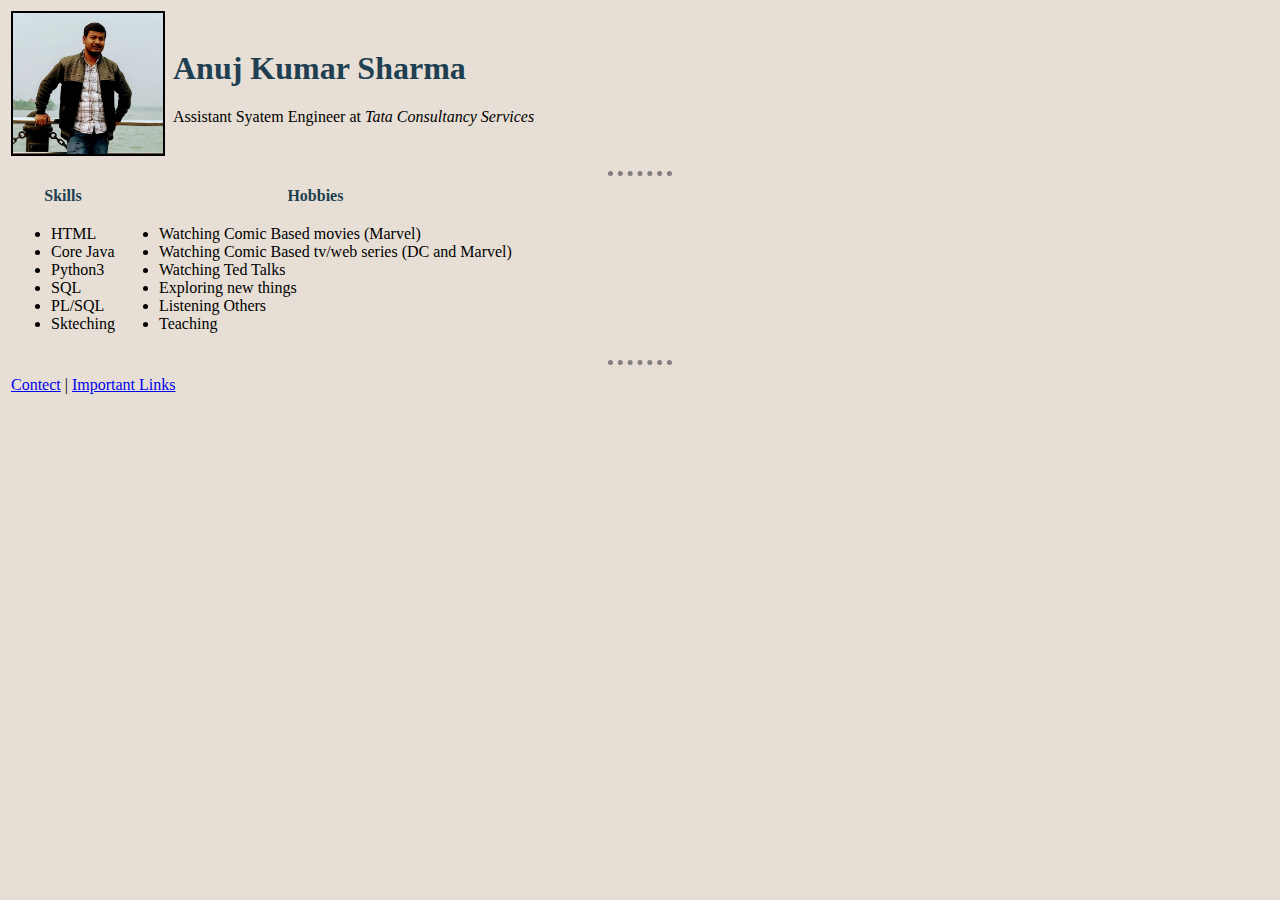
<file: index.html>
<!DOCTYPE html>
<html>

<head>
	<meta charset="utf-8">
	<title>Anuj Kumar Sharma</title>
	<link rel="stylesheet" href="styles.css">
</head>

<body>
	<table>
		<tr>
			<td> <img src = "IMG20200123144142_Original.jpeg" , border = '2', width = '150' , hight = '150' >  <td>
			<td>	<p><strong><h1>Anuj Kumar Sharma</h1></strong></p>
	<p>Assistant Syatem Engineer at <em>Tata Consultancy Services<em></p></td>
		</tr>
	</table>
	
	<hr>
	
	<table>
		<thead>
			<th>Skills</th>
			<th>Hobbies</th>
		</thead>
		<tr>
		<td>
			<ul>
				<li>HTML</li>
				<li>Core Java</li>
				<li>Python3</li>
				<li>SQL</li>
				<li>PL/SQL</li>
				<li>Skteching</li>
			</ul>
		</td>
		<td>
			<ul>
				<li>Watching Comic Based movies (Marvel)</li>
				<li>Watching Comic Based tv/web series (DC and Marvel)</li>
				<li>Watching Ted Talks</li>
				<li>Exploring new things</li>
				<li>Listening Others</li>
				<li>Teaching</li>
			</ul>
		</td>
		</tr>
	</table>	
	
	<hr>
	<table>
		<tr>
			<td>
				<a href = 'contact.html'>Contect</a>
			</td>
			<td>|
			</td>
			<td>
				<a href = 'importantlinks.html'>Important Links</a>
			</td>
		</tr>
	</table>
	
		
</body>

</html>
</file>
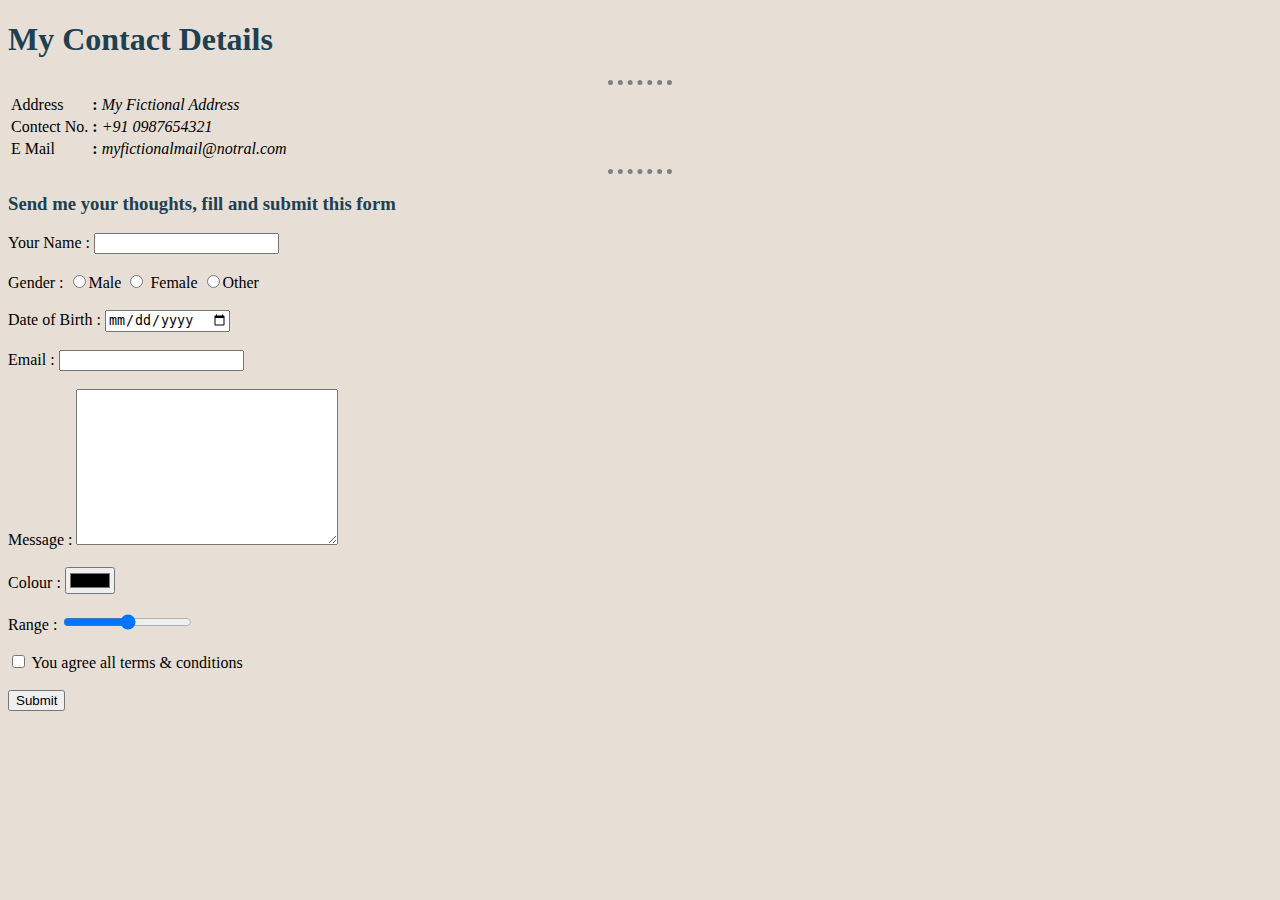
<file: contact.html>
<!DOCTYPE HTML>
<html>

	<head>
		<meta charset = "utf-8">
		<title>My Contact Details</title>
		<link rel="stylesheet" href="styles.css">
	</head>
	
	<body>
	
	
	
		<h1>My Contact Details</h1>
		<hr>
		<table>
			<tr>
				<td>Address  </td>
				<td> <strong>:</strong>    <em>My Fictional Address</em></td>
			</tr>
			<tr>
				<td>Contect No. </td>
				<td><strong> :</strong> <em>   +91 0987654321</em></td>
			</tr>
			<tr>
				<td>E Mail  </td>
				<td><strong> :</strong>  <em>  myfictionalmail@notral.com</em></td>
			</tr>
		</table>
			
			<hr>
			
			<h3>Send me your thoughts, fill and submit this form</h3>
			
			<form action = "mailto : sharmaanujkumar8@gmail.com" method = "post" enctype = "text/plain">
				<label>Your Name : </label>
				<input type = "text">
				<br/>
				<br/>
				<label>Gender : </label>
				<input type = "radio"><label>Male</label>
				<input type = "radio">
				<label>Female</label>
				<input type = "radio"><label>Other</label>
				<br/>
				<br/>
				<label>Date of Birth : </label>
				<input type = "date">
				<br/>
				<br/>
				<label>Email : </label>
				<input type = "email">
				<br/>
				<br/> 
				<label>Message : </label>
				<textarea name = "name" rows = "10" cols ="30"></textarea>
				<br/>
				<br/>
				<label>Colour : </label>
				<input type = "color">
				<br/>
				<br/>
				<label>Range : </label>
				<input type = "range">
				<br/>
				<br/>
				<input type = "checkbox">
				<label>You agree all terms & conditions</label>
				<br/>
				<br/>
				<input type = "submit" name = "">
			
			
			</form>
			
		
		
		
	</body>


</html>
</file>
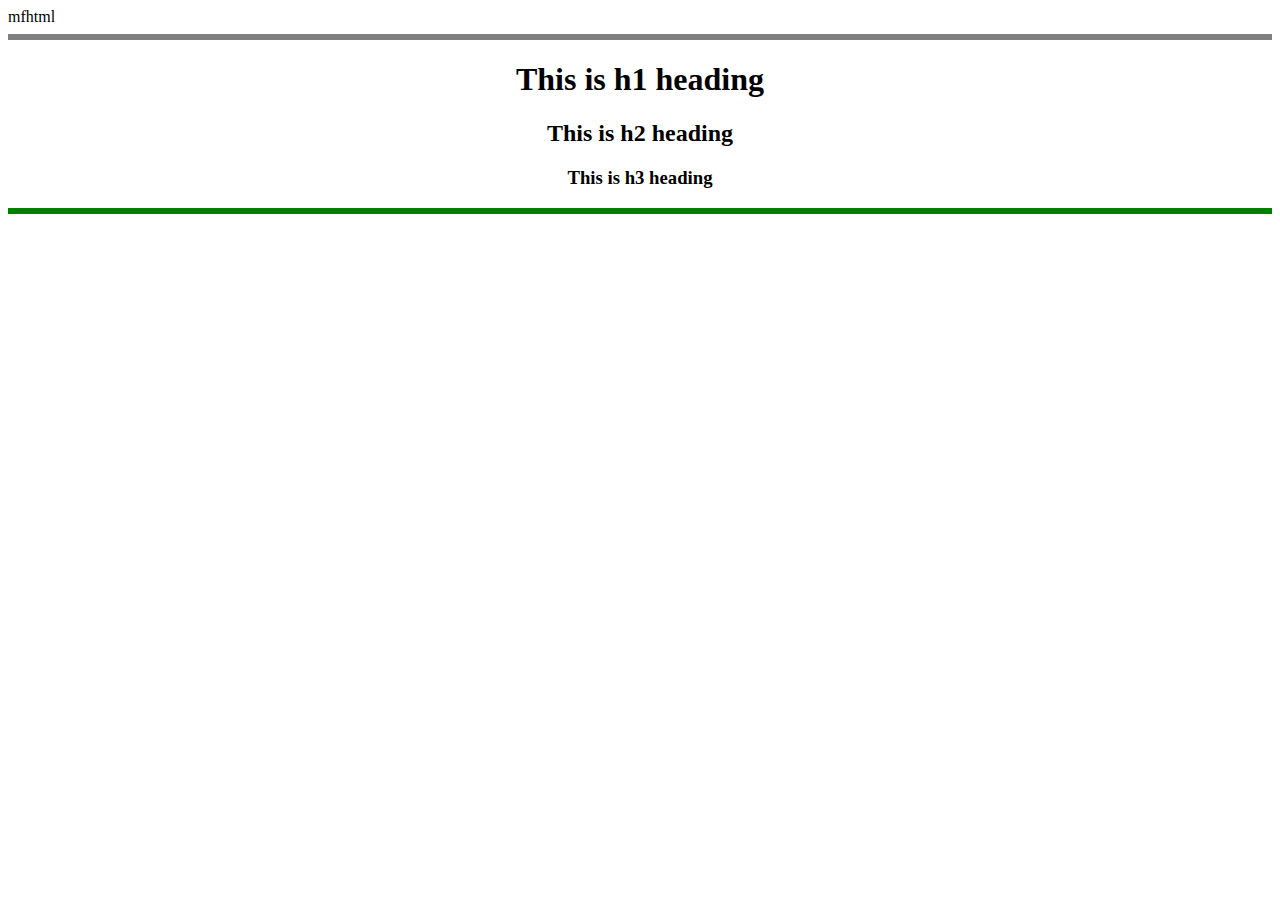
<file: mfhtml.html>
<html>

<head>mfhtml</head>




<!-- This is a comment , 
it will be ignored by the browser
-->

<center>
<hr size = '6', noshade>
<h1> This is h1 heading </h1>
<h2> This is h2 heading </h2>
<h3> This is h3 heading </h3>
<hr size = '6', color = 'green'>
</center>






</html>
</file>
<file: styles.css>
body {
	background-color: #E7DFD5;
	}

hr{
	border-style: none;
	border-top-style: dotted;
	border-color: gray;
	border-width: 5px;
	width: 5%;
	}
	

h1{
	color: #204051;
	}
h3{
	color: #204051;
	}
th{
	color: #204051;
	}
</file>
